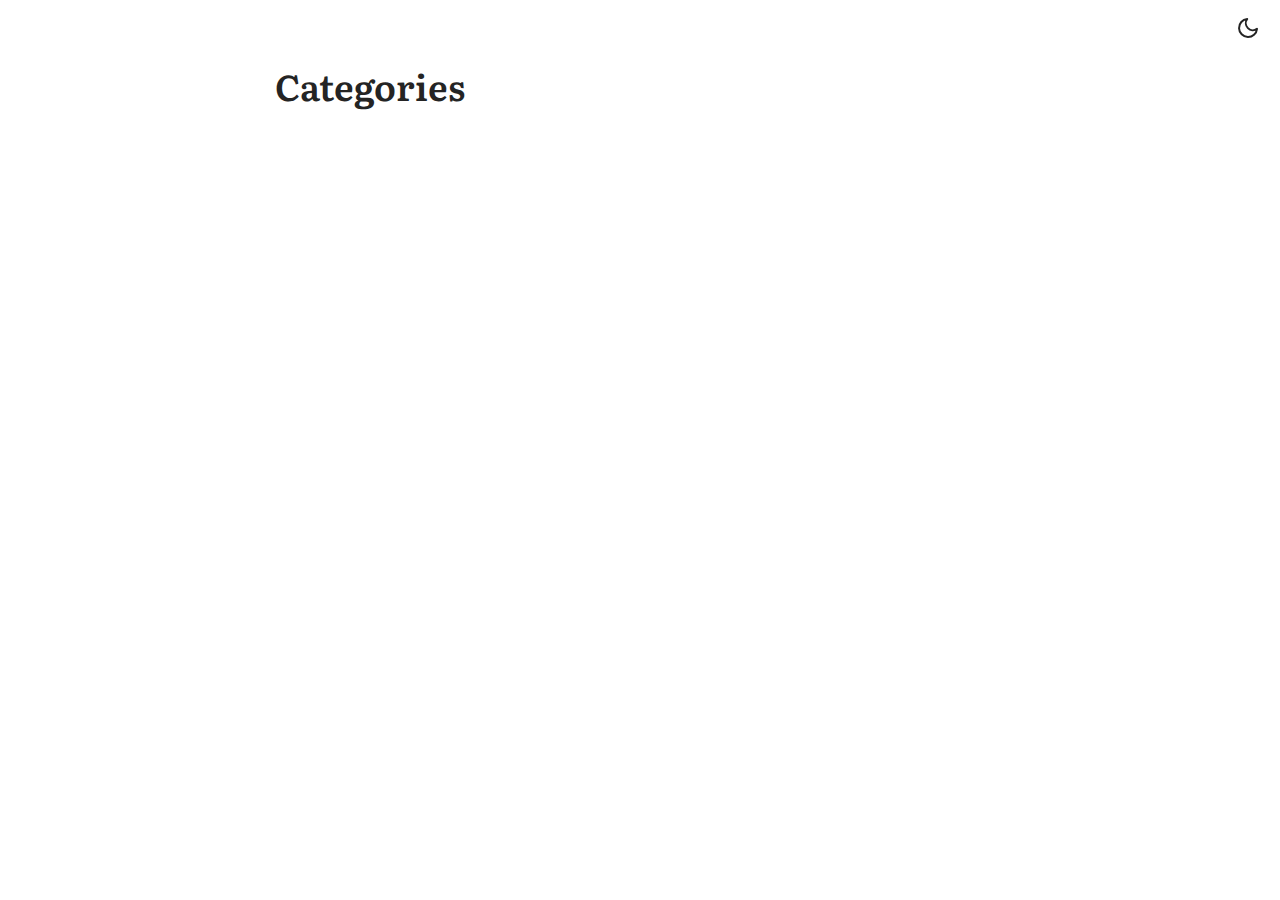
<file: categories/page/1/index.html>
<!DOCTYPE html>
<html lang="en-gb">
  <head>
    <title>https://fungiboletus.github.io/journey-prometheus-binary-data/categories/</title>
    <link rel="canonical" href="https://fungiboletus.github.io/journey-prometheus-binary-data/categories/">
    <meta name="robots" content="noindex">
    <meta charset="utf-8">
    <meta http-equiv="refresh" content="0; url=https://fungiboletus.github.io/journey-prometheus-binary-data/categories/">
  </head>
</html>
</file>
